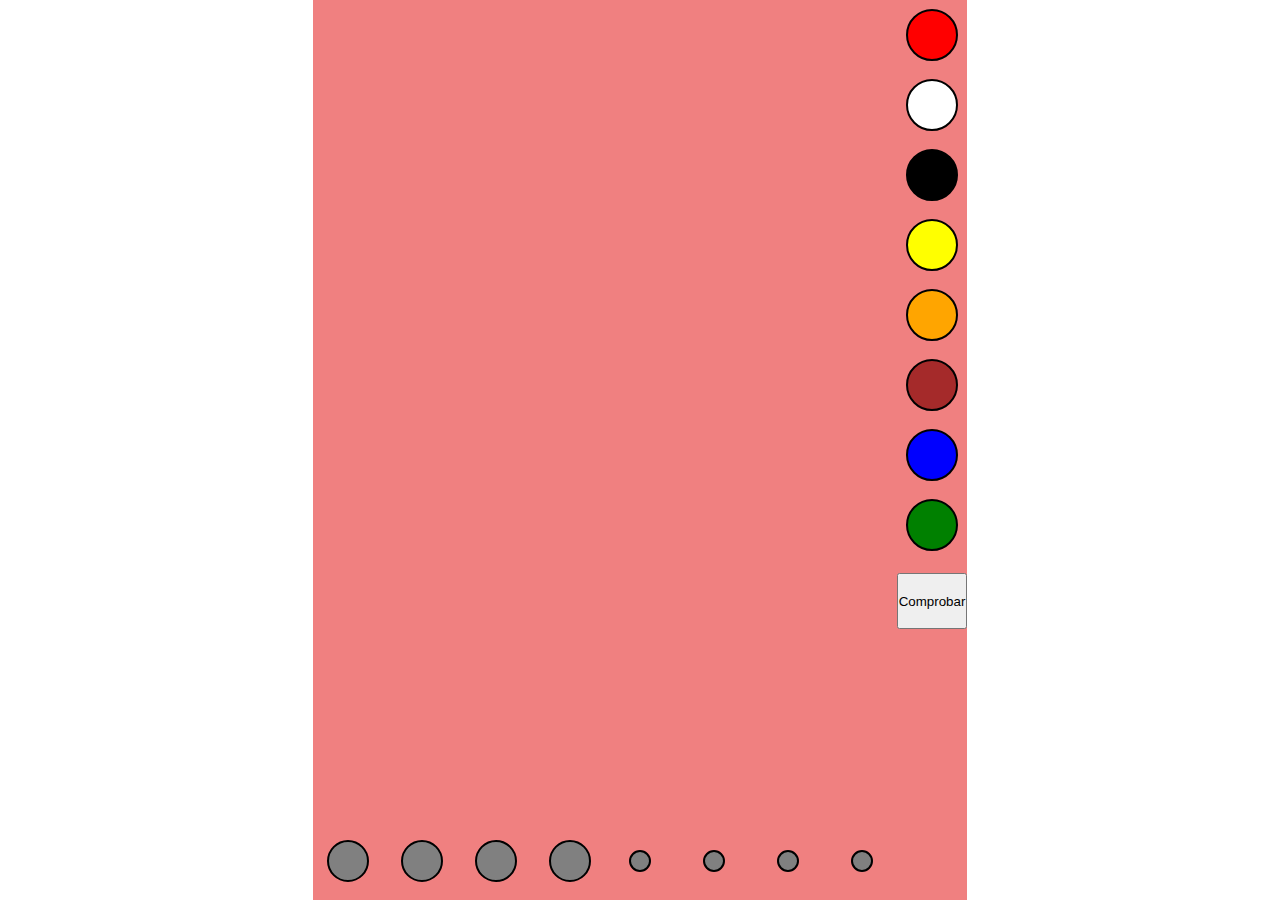
<file: index.html>
<!DOCTYPE html>
<html lang="es">
<head>
    <meta charset="UTF-8">
    <meta name="viewport" content="width=device-width, initial-scale=1.0">
    <meta http-equiv="X-UA-Compatible" content="ie=edge">
    <title>MasterMind</title>
    <link rel="stylesheet" href="css/main.css">
    <script src="js/MasterMind.js"></script>
    <script src="js/main.js"></script>
</head>
<body>
    <noscript>Tu navegador no tiene activado Javascript, actívalo para el correcto funcionamiento de la web</noscript>
    <div id="ventanaDeJuego">
        <div id="panelJugador">
            <div id="linea">
                <div id="cajaCombinacion">
                    <svg  height="70" width="70">
                        <circle class="elementoCombinacion" cx="35" cy="35" r="20" stroke="black" stroke-width="2" fill="gray"/>
                    </svg>
                    <svg height="70" width="70">
                        <circle class="elementoCombinacion" cx="35" cy="35" r="20" stroke="black" stroke-width="2" fill="gray" />
                    </svg>
                    <svg height="70" width="70">
                        <circle class="elementoCombinacion" cx="35" cy="35" r="20" stroke="black" stroke-width="2" fill="gray" />
                    </svg>
                    <svg height="70" width="70">
                        <circle class="elementoCombinacion" cx="35" cy="35" r="20" stroke="black" stroke-width="2" fill="gray" />
                    </svg>
                    
                </div>
                <div id="cajaSolucion">
                    <svg height="70" width="70">
                        <circle class="elementoSolucion" cx="35" cy="35" r="10" stroke="black" stroke-width="2" fill="gray" />
                    </svg>
                    <svg height="70" width="70">
                        <circle class="elementoSolucion" cx="35" cy="35" r="10" stroke="black" stroke-width="2" fill="gray" />
                    </svg>
                    <svg height="70" width="70">
                        <circle class="elementoSolucion" cx="35" cy="35" r="10" stroke="black" stroke-width="2" fill="gray" />
                    </svg>
                    <svg height="70" width="70">
                        <circle class="elementoSolucion" cx="35" cy="35" r="10" stroke="black" stroke-width="2" fill="gray" />
                    </svg>
                    
                </div>
            </div>
        </div>
        <div id="panelColores">
            <div id="columnaColores">
                <svg height="70" width="70">
                    <circle class="paleta" cx="35" cy="35" r="25" stroke="black" stroke-width="2" fill="red" />
                </svg>
                <svg height="70" width="70">
                    <circle class="paleta" cx="35" cy="35" r="25" stroke="black" stroke-width="2" fill="white" />
                </svg>
                <svg height="70" width="70">
                    <circle class="paleta" cx="35" cy="35" r="25" stroke="black" stroke-width="2" fill="black" />
                </svg>
                <svg height="70" width="70">
                    <circle class="paleta" cx="35" cy="35" r="25" stroke="black" stroke-width="2" fill="yellow" />
                </svg><svg height="70" width="70">
                    <circle class="paleta" cx="35" cy="35" r="25" stroke="black" stroke-width="2" fill="orange" />
                </svg>
                <svg height="70" width="70">
                    <circle class="paleta" cx="35" cy="35" r="25" stroke="black" stroke-width="2" fill="brown" />
                </svg>
                <svg height="70" width="70">
                    <circle class="paleta" cx="35" cy="35" r="25" stroke="black" stroke-width="2" fill="blue" />
                </svg>
                <svg height="70" width="70">
                    <circle class="paleta" cx="35" cy="35" r="25" stroke="black" stroke-width="2" fill="green" />
                </svg>
                <button id="compruebaBoton">Comprobar</button>
                
            </div>
        </div>
    </div>
    <div id="myModal" class="modal">
        
        <div class="modal-content">
            <h2>¡HAS GANADO!</h2>
            <div>
                <button id="botonReinicio">Reinicio</button>
                <button id="botonCerrar">Cerrar</button>
            </div>
        </div>
    </div>
</body>
</html>
</file>
<file: css/main.css>
*{
    margin: 0;
    padding: 0;
}
#ventanaDeJuego, #linea{
    display: flex;
}
#ventanaDeJuego{
    justify-content: center;
}
#panelJugador{
    overflow-y: scroll;
    height: 100vh;
    display: flex;
    flex-direction: column-reverse;
}
#panelJugador,#panelColores{
    background-color: lightcoral;
}

#compruebaBoton{
    margin: 1em auto;
    min-height: 3.5rem;
}    

#botonReinicio,#botonCerrar{
    margin: 1em auto;
    width: 5rem;
    min-height: 2rem;
}
#columnaColores{
    display: flex;
    flex-direction: column;
}




/* The Modal (background) */
.modal {
    display: none; /* Hidden by default */
    position: fixed; /* Stay in place */
    z-index: 1; /* Sit on top */
    left: 0;
    top: 0;
    width: 100%; /* Full width */
    height: 100%; /* Full height */
    overflow: auto; /* Enable scroll if needed */
    background-color: rgb(0,0,0); /* Fallback color */
    background-color: rgba(0,0,0,0.4); /* Black w/ opacity */
  }
  
  /* Modal Content/Box */
  .modal-content {
    background-color:coral;
    margin: 10% auto; 
    padding: 1rem;
    border: 1px solid #888;
    width: fit-content;
  }
  .modal-content > div{
      display: flex;
      justify-content: space-around;
  }
</file>
